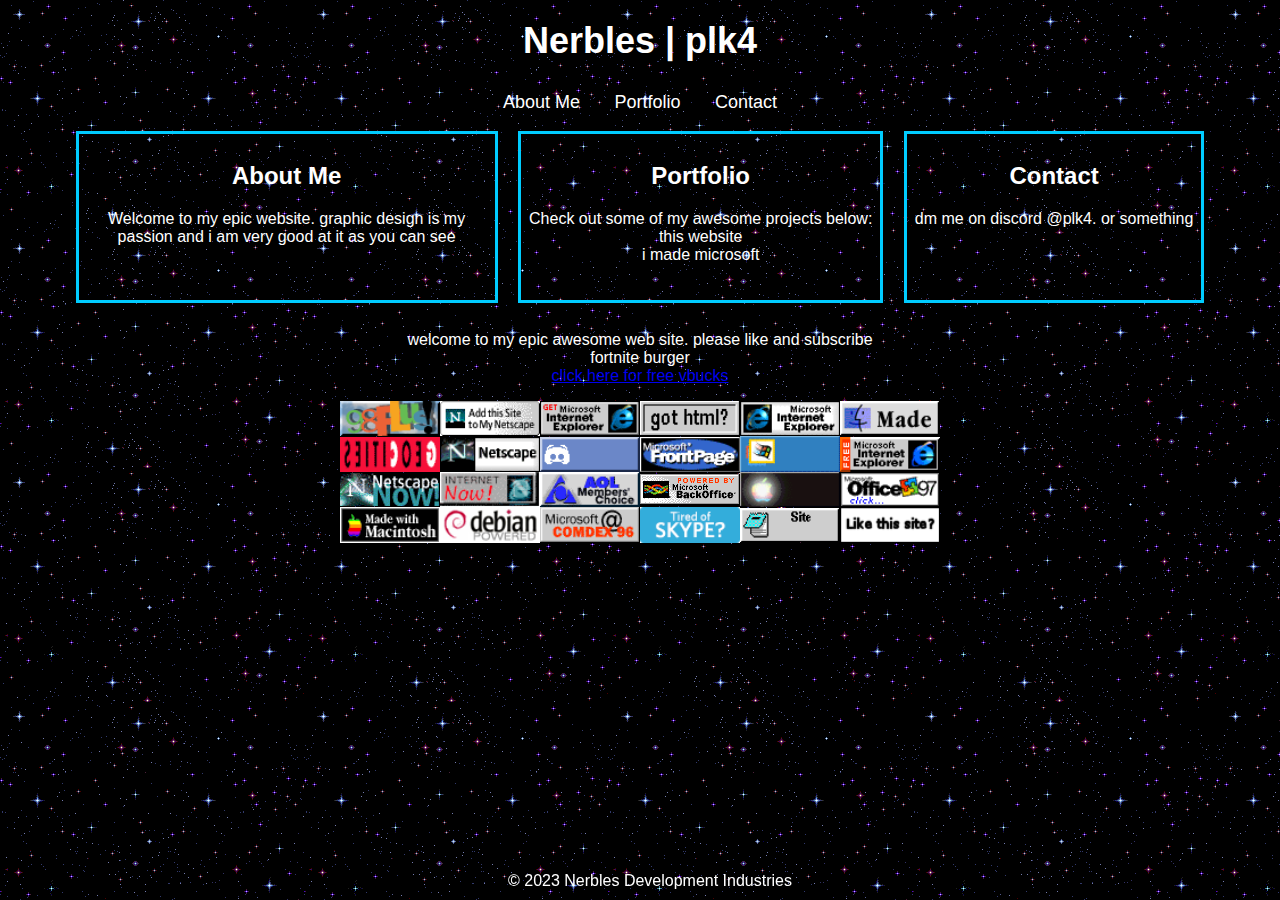
<file: epic.html>
<!DOCTYPE html>
<html lang="en">
<head>
    <meta charset="UTF-8">
    <meta name="viewport" content="width=device-width, initial-scale=1.0">
    <meta content="Nerbles1's Epic Website!" property="og:title" />
    <meta content="graphic design is my passion" property="og:description"/>
    <title>Nerbles' awesome web site</title>
    <style>
        body {
            background-image: url('images/spacebg.gif');
            background-repeat: repeat;
            font-family: 'Comic Sans MS', cursive, sans-serif;
            margin: 0;
            padding: 0;
            text-align: center;
        }

        p {
            font-family: 'Comic Sans MS', cursive, sans-serif;
            color: #ffffff;
        }
        header {
            padding: 20px;
        }

        h1 {
            font-size: 36px;
            color: #ffffff; 
            margin: 0;
        }

        nav {
            padding: 10px;
        }

        nav a {
            text-decoration: none;
            color: #ffffff; 
            margin: 0 15px;
            font-size: 18px;
        }

        section {
            padding: 8px;
            border: 3px solid #00ccff;
            margin: 8px;
            overflow: hidden;
            max-width: 400px; 
            display: inline-block;
            color: #ffffff;
            height: 150px; 
        }

        footer {
            padding: 10px;
            position: fixed;
            bottom: 0;
            width: 100%;
        }

        footer p {
            margin: 0;
            color: #ffffff;
        }

        .marquee {
            white-space: nowrap;
            overflow: hidden;
            animation: bounce 3s infinite alternate;
        }

        @keyframes bounce {
            0% {
                transform: translateX(0);
            }
            100% {
                transform: translateX(100%);
            }
        }

        .button-row {
            display: flex;
            justify-content: center;
            align-items: center;
            flex-wrap: wrap;
            max-width: 600px; 
            margin-left: auto;
            margin-right: auto;
        }

        .button-row img {
            width: 100px;
        }
    </style>
</head>
<body>

    <header>
        <h1>Nerbles | plk4</h1>
    </header>

    <nav>
        <a href="#about">About Me</a>
        <a href="#portfolio">Portfolio</a>
        <a href="#contact">Contact</a>
    </nav>

    <section id="about">
        <h2 class="marquee">About Me</h2>
        <div>Welcome to my epic website. graphic design is my passion and i am very good at it as you can see</div>
    </section>

    <section id="portfolio" >
        <h2 class="marquee">Portfolio</h2>
        <div>Check out some of my awesome projects below:<br>this website<br>i made microsoft</div>
    </section>

    <section id="contact" >
        <h2 class="marquee">Contact</h2>
        <div>dm me on discord @plk4. or something</div>
    </section>

    <p>
        welcome to my epic awesome web site. please like and subscribe<br>
        fortnite burger<br>
        <a href="https://www.youtube.com/watch?v=dQw4w9WgXcQ">click here for free vbucks</a>

    </p>

    <footer>
        <p>&copy; 2023 Nerbles Development Industries</p>
    </footer>
    <div class="button-row">
        <!-- Add buttons dynamically using PHP or manually add them -->
        <img src="images/buttons/98plusani.gif" alt="Button 1">
        <img src="images/buttons/addchannel.gif" alt="Button 2">
        <img src="images/buttons/Get_IE_Button.gif" alt="Button 3">
        <img src="images/buttons/got_html.gif" alt="Button 4">
        <img src="images/buttons/iexplorer.gif" alt="Button 5">
        <img src="images/buttons/macos_mov.gif" alt="Button 6">
        <img src="images/buttons/geocities_mirr.gif" alt="Button 7">
        <img src="images/buttons/netscape.gif" alt="Button 8">
        <img src="images/buttons/discord2.gif" alt="Button 9">
        <img src="images/buttons/frontpag.gif" alt="Button 10">
        <img src="images/buttons/getwmp7.gif" alt="Button 11">
        <img src="images/buttons/microsoft3.gif" alt="Button 12">
        <img src="images/buttons/NetscapeNow3Button.gif" alt="Button 13">
        <img src="images/buttons/internet_now.gif" alt="Button 14">
        <img src="images/buttons/members-choice.gif" alt="Button 15">
        <img src="images/buttons/microsoft.gif" alt="Button 16">
        <img src="images/buttons/macintoshwks.gif" alt="Button 17">   
        <img src="images/buttons/office97.gif" alt="Button 18"> 
        <img src="images/buttons/macmade-blkwtbrdrspin.gif" alt="Button 19">
        <img src="images/buttons/debian-powered.gif" alt="Button 20">
        <img src="images/buttons/comdex4.gif" alt="Button 21">
        <img src="images/buttons/discord.gif" alt="Button 22">
        <img src="images/buttons/notepad2.gif" alt="Button 23">
        <img src="images/buttons/button-7.gif" alt="Button 24">
    </div>
   
</body>
</html>
</file>
